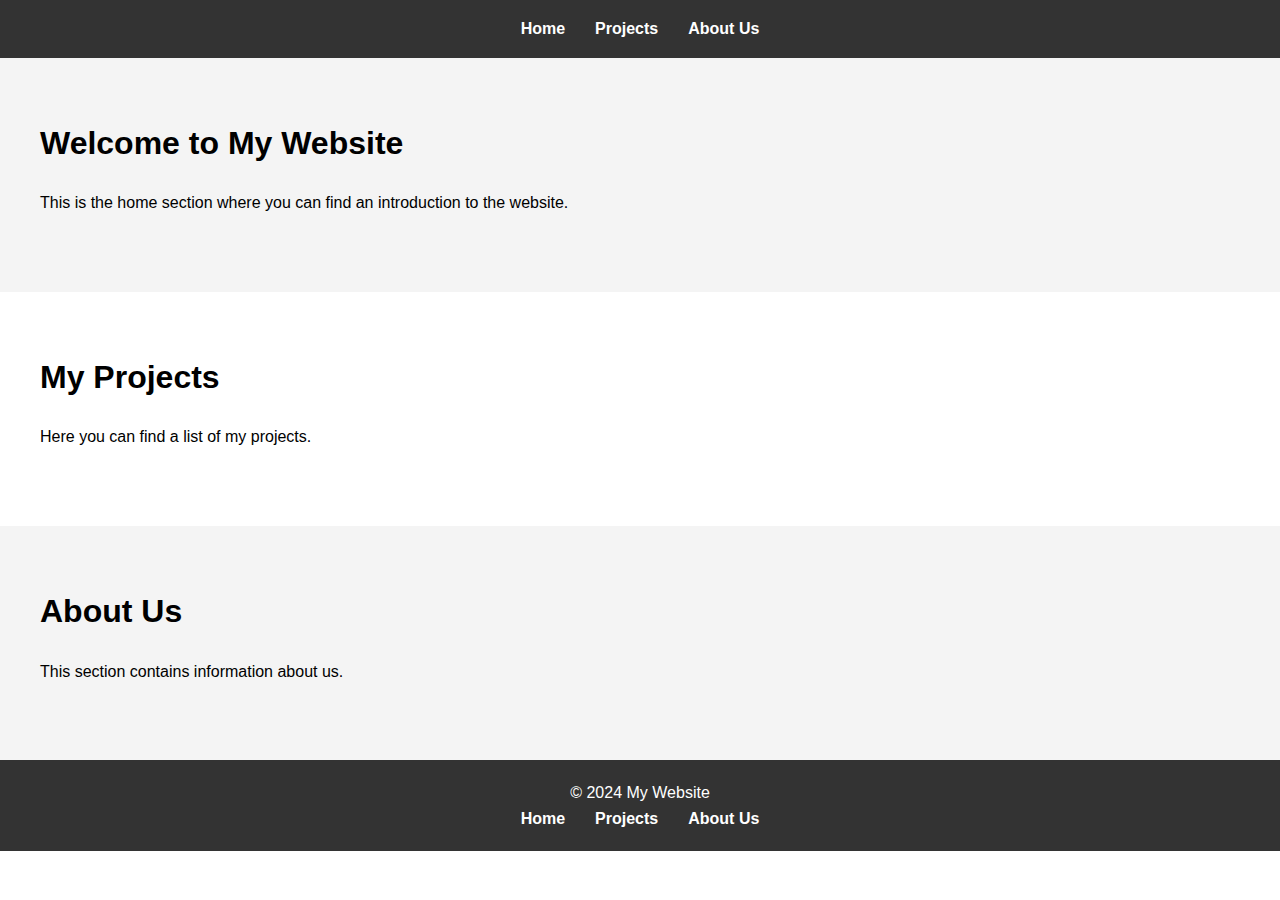
<file: Projects/_01_TestProject/tamplates/index.html>
<!DOCTYPE html>
<html lang="en">
<head>
    <meta charset="UTF-8">
    <meta name="viewport" content="width=device-width, initial-scale=1.0">
    <title>My Website</title>
    <link rel="stylesheet" href="../static/css/index1.css">
</head>
<body>
    <header>
        <div class="container">
            <nav>
                <a href="#home">Home</a>
                <a href="#projects">Projects</a>
                <a href="#aboutus">About Us</a>
            </nav>
        </div>
    </header>

    <section id="home">
        <div class="container">
            <h1>Welcome to My Website</h1>
            <p>This is the home section where you can find an introduction to the website.</p>
        </div>
    </section>

    <section id="projects">
        <div class="container">
            <h1>My Projects</h1>
            <p>Here you can find a list of my projects.</p>
            <!-- You can add more detailed project information here -->
        </div>
    </section>

    <section id="aboutus">
        <div class="container">
            <h1>About Us</h1>
            <p>This section contains information about us.</p>
            <!-- You can add more detailed about us information here -->
        </div>
    </section>

    <footer>
        <div class="container">
            <p>&copy; 2024 My Website</p>
            <nav>
                <a href="#home">Home</a>
                <a href="#projects">Projects</a>
                <a href="#aboutus">About Us</a>
            </nav>
        </div>
    </footer>
</body>
</html>
</file>
<file: Projects/_01_TestProject/static/css/index1.css>
body {
    font-family: 'Arial', sans-serif;
    margin: 0;
    padding: 0;
    line-height: 1.6;
}

header, footer {
    background-color: #333;
    color: white;
    padding: 1em 0;
}

header nav, footer nav {
    display: flex;
    justify-content: center;
}

header nav a, footer nav a {
    color: white;
    margin: 0 15px;
    text-decoration: none;
    font-weight: bold;
}

header nav a:hover, footer nav a:hover {
    text-decoration: underline;
}

.container {
    max-width: 1200px;
    margin: 0 auto;
    padding: 0 20px;
}

section {
    padding: 60px 20px;
}

section:nth-of-type(odd) {
    background-color: #f4f4f4;
}

section h1 {
    margin-top: 0;
}

footer {
    text-align: center;
    padding: 20px 0;
}

footer p {
    margin: 0;
}

@media (max-width: 768px) {
    header nav, footer nav {
        flex-direction: column;
    }

    header nav a, footer nav a {
        margin: 10px 0;
    }
}
</file>
